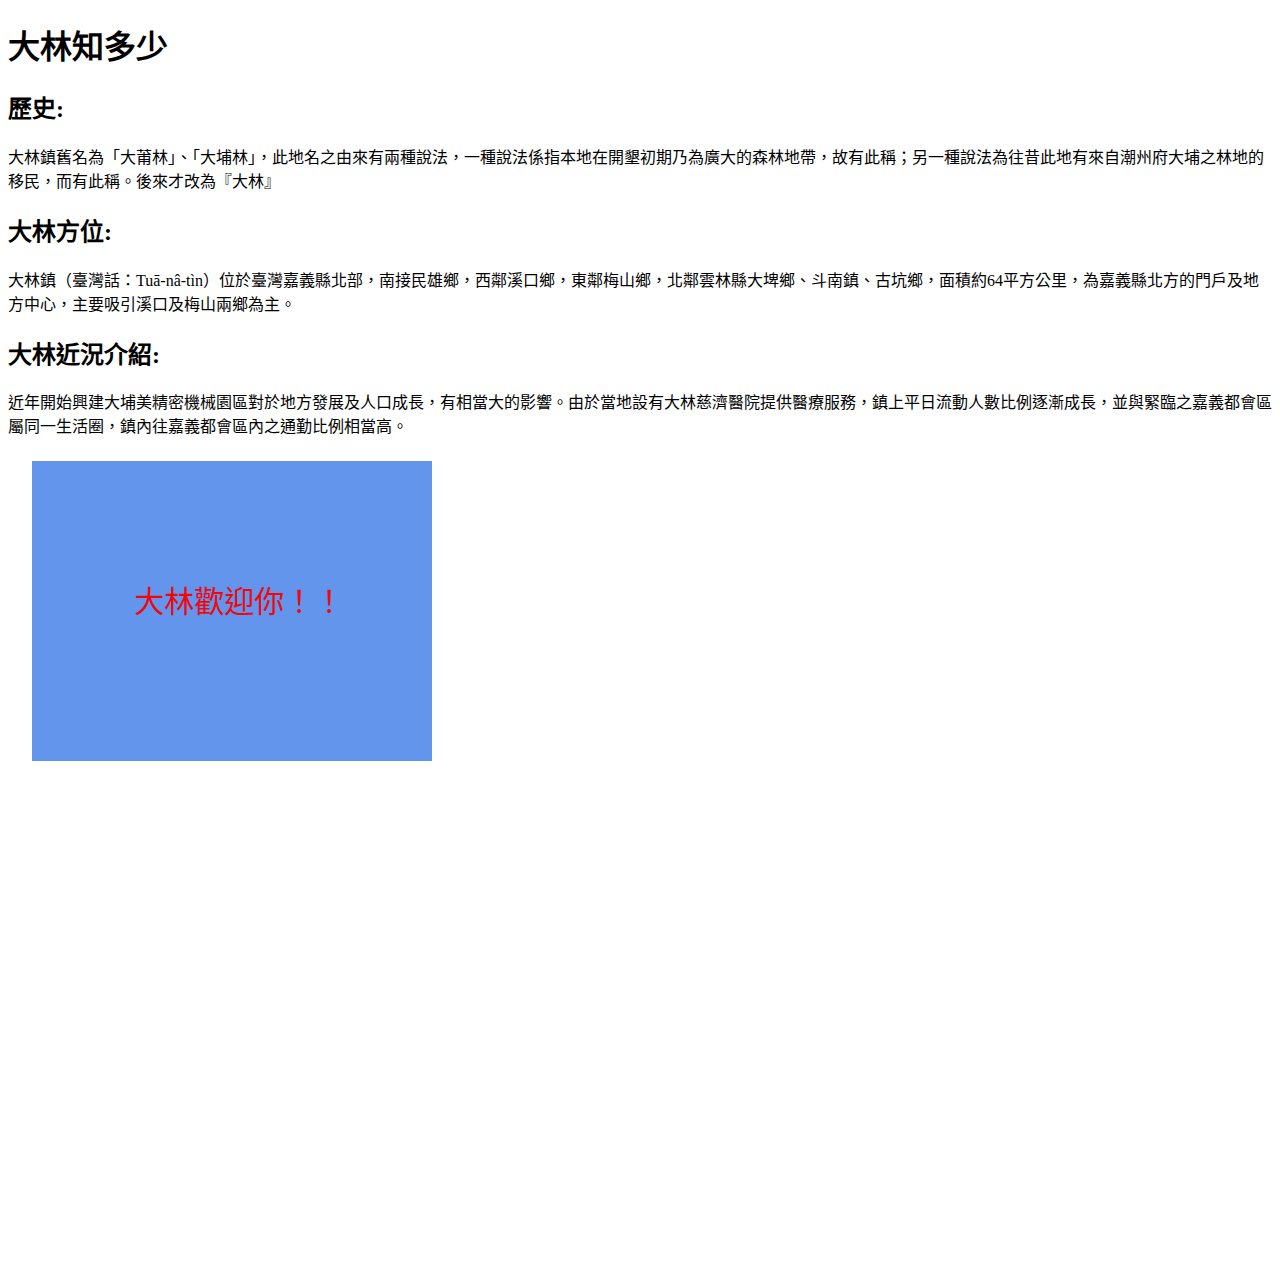
<file: 網頁專題/大林知多少.html>
<!DOCTYPE html>
<html lang="zh-TW">
    <head>
        <title>大林知多少</title>
    </head>
    <style>
        
        h3 {
            font-size: 1.875rem;
            font-weight: 300;
            line-height: 2.4rem;
            text-transform: uppercase;
            word-spacing: -.15rem;
        }

        h3{
            color: rgb(248, 4, 4);
        }
        figure.effect-lily{
            opacity: 1;
            position: relative;
            max-width: 400px;
            max-height: 300px;
            margin: 1.5rem;
            background-color: cornflowerblue;
            overflow: hidden;
            
        }
        figure img{
            
            opacity: 0;
            transform: translate3d(-40px,0,0);
            transition: transform .35s, opacity .35s;
        }
        figure.effect-lily:hover img {
            opacity: 1;
            transform: translate3d(0,0,0);
        }
        figure.effect-lily figcaption {
            position: absolute;
            top: 0;
            left: 0;
            width: 100%;
            height: 100%;
            padding: 2rem;
            box-sizing: border-box;
        }

        figure.effect-lily .content {
            width: 100%;
            height: 50%;
            position: absolute;
            left: 0;
            bottom: 0;
            padding: 2rem;
            box-sizing: border-box;
        }
        figure.effect-lily .content h3{
            opacity: 1;
           transform: translate3d(70px,-90px,0);
            transition: transform .35s;
        }
        figure.effect-lily:hover .content h3{
            opacity:0;
           transform: translate3d(0,0,0);
        }
    </style>
    <body>
        <h1><b>大林知多少</b></h1>
        <h2><b>歷史:</b></h2>  
        <p>大林鎮舊名為「大莆林」、「大埔林」，此地名之由來有兩種說法，一種說法係指本地在開墾初期乃為廣大的森林地帶，故有此稱；另一種說法為往昔此地有來自潮州府大埔之林地的移民，而有此稱。後來才改為『大林』</p>
        <h2><b>大林方位:</b></h2>
            <p>
                大林鎮（臺灣話：Tuā-nâ-tìn）位於臺灣嘉義縣北部，南接民雄鄉，西鄰溪口鄉，東鄰梅山鄉，北鄰雲林縣大埤鄉、斗南鎮、古坑鄉，面積約64平方公里，為嘉義縣北方的門戶及地方中心，主要吸引溪口及梅山兩鄉為主。
            </p>
        <h2><b>大林近況介紹:</b></h2>
            <p>近年開始興建大埔美精密機械園區對於地方發展及人口成長，有相當大的影響。由於當地設有大林慈濟醫院提供醫療服務，鎮上平日流動人數比例逐漸成長，並與緊臨之嘉義都會區屬同一生活圈，鎮內往嘉義都會區內之通勤比例相當高。</p>
            <figure class="effect-lily">
                <img src="大林地標.jpg">
                <figcaption>
                    <div class="content">
                        <h3><b>大林歡迎你！！</b></h3>
                        
                    </div>
                </figcaption>
            </figure>
            
            <br><iframe src="https://www.google.com/maps/embed?pb=!1m18!1m12!1m3!1d58496.80763841244!2d120.43732259690667!3d23.602522573458113!2m3!1f0!2f0!3f0!3m2!1i1024!2i768!4f13.1!3m3!1m2!1s0x346ebeb71e0c2309%3A0x6a89b0a93dbe2f6f!2zNjIy5ZiJ576p57ij5aSn5p6X6Y6u5aSn5p6X!5e0!3m2!1szh-TW!2stw!4v1672837064000!5m2!1szh-TW!2stw" width="600" height="450" style="border:0;" allowfullscreen="" loading="lazy" referrerpolicy="no-referrer-when-downgrade"></iframe>
            
    </body>     
</html>
</file>
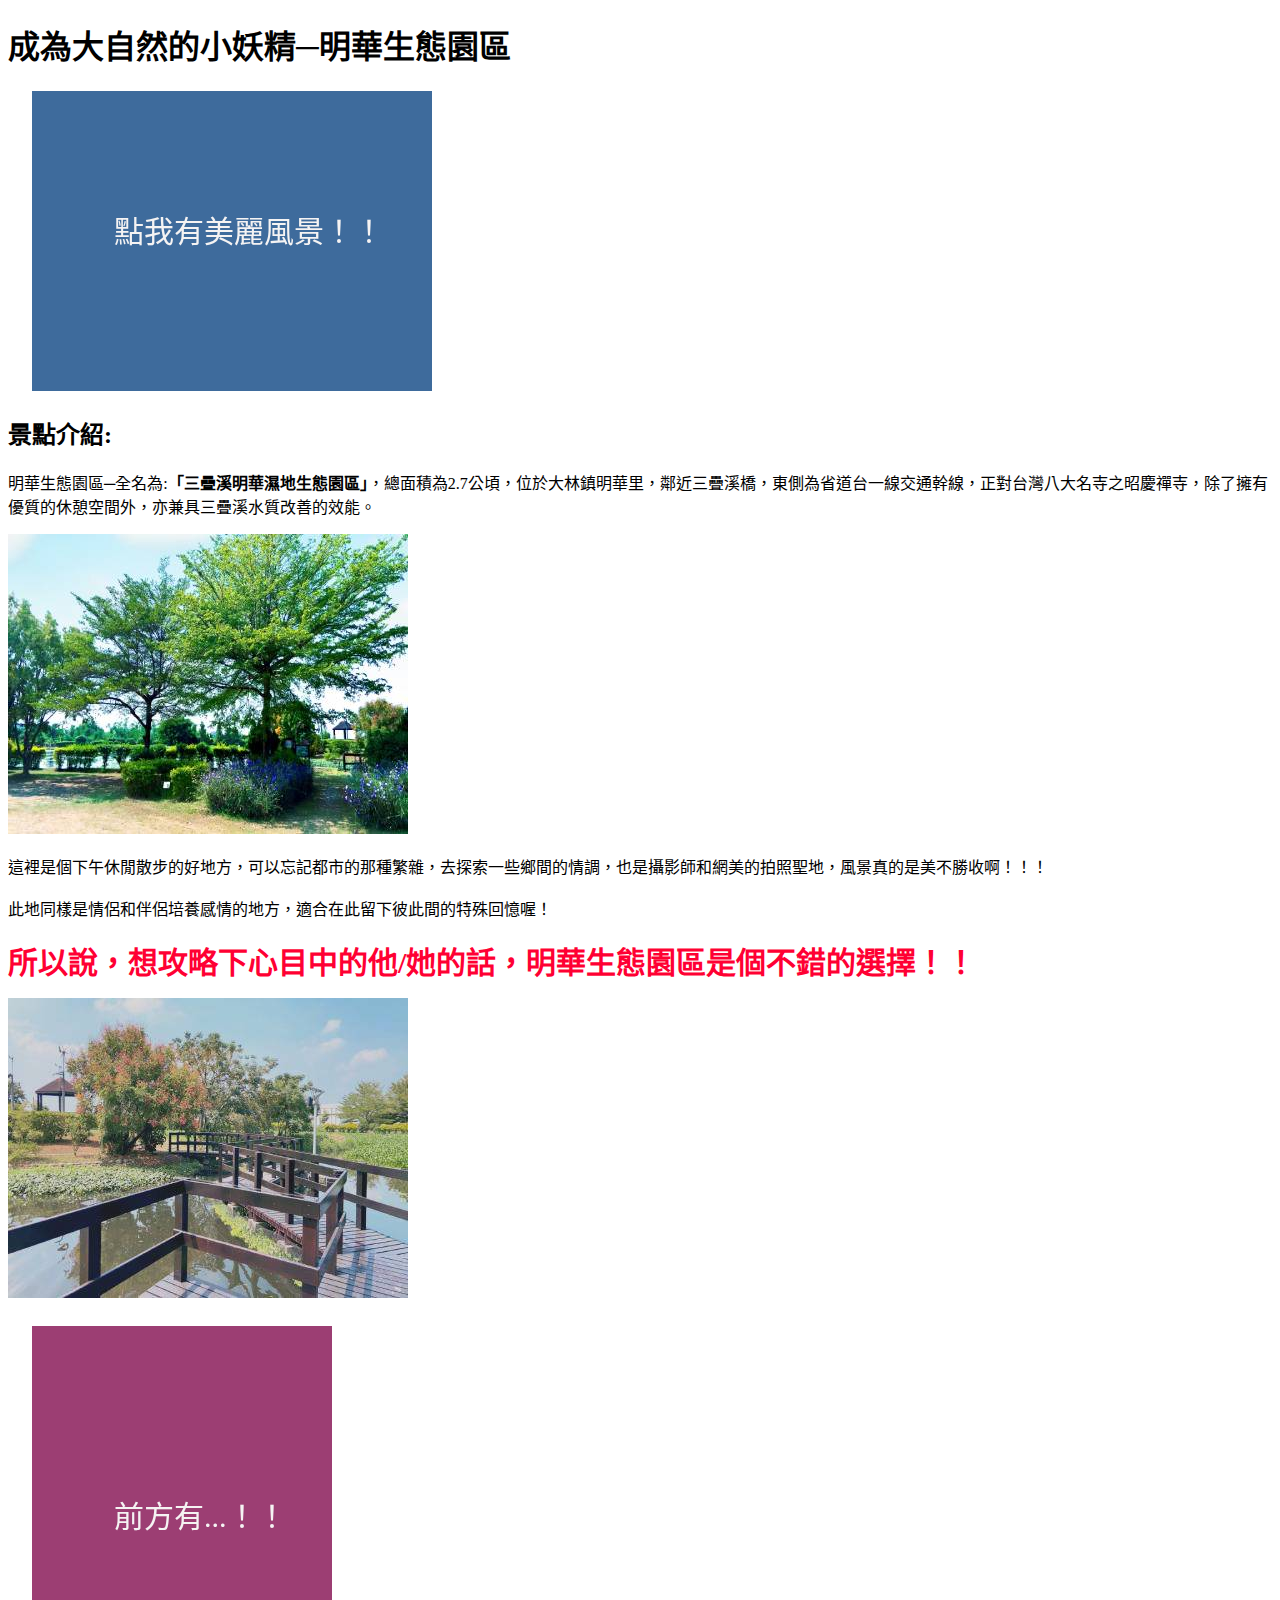
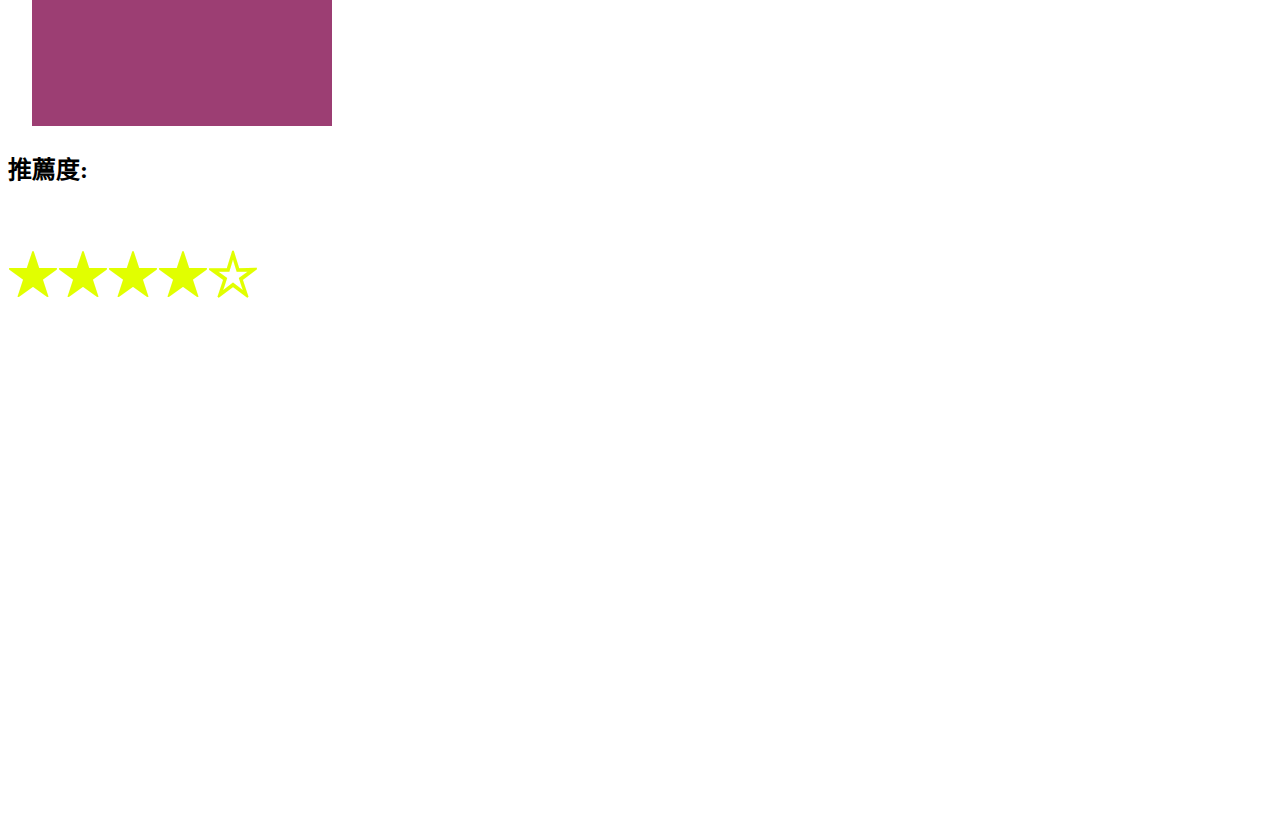
<file: 網頁專題/明華生態園區.html>
<!DOCTYPE html>
<html lang="zh-TW">
    <head>
        <title>明華生態園區</title>
    </head>
    <style>
        
        h3 {
            font-size: 1.875rem;
            font-weight: 300;
            line-height: 2.4rem;
            text-transform: uppercase;
            word-spacing: -.15rem;
        }

        h3{
            color: rgb(245, 243, 243);
        }
        figure.effect-lily{
            opacity: 1;
            position: relative;
            max-width: 400px;
            max-height: 300px;
            margin: 1.5rem;
            background-color: rgb(62, 107, 156);
            overflow: hidden;
            
        }
        figure img{
            
            opacity: 0;
            transform: translate3d(-40px,0,0);
            transition: transform .35s, opacity .35s;
        }
        figure.effect-lily:hover img {
            opacity: 1;
            transform: translate3d(0,0,0);
        }
        figure.effect-lily figcaption {
            position: absolute;
            top: 0;
            left: 0;
            width: 100%;
            height: 100%;
            padding: 2rem;
            box-sizing: border-box;
        }

        figure.effect-lily .content {
            width: 100%;
            height: 50%;
            position: absolute;
            left: 0;
            bottom: 0;
            padding: 2rem;
            box-sizing: border-box;
        }
        figure.effect-lily .content h3{
            opacity: 1;
           transform: translate3d(50px,-90px,0);
            transition: transform .35s;
        }
        figure.effect-lily:hover .content h3{
            opacity:0;
           transform: translate3d(0,0,0);
        }

        figure.effect-a{
            opacity: 1;
            position: relative;
            max-width: 300px;
            max-height: 400px;
            margin: 1.5rem;
            background-color: rgb(156, 62, 115);
            overflow: hidden;
            
        }
        figure img{
            
            opacity: 0;
            transform: translate3d(-40px,0,0);
            transition: transform .35s, opacity .35s;
        }
        figure.effect-a:hover img {
            opacity: 1;
            transform: translate3d(0,0,0);
        }
        figure.effect-a figcaption {
            position: absolute;
            top: 0;
            left: 0;
            width: 100%;
            height: 100%;
            padding: 2rem;
            box-sizing: border-box;
        }

        figure.effect-a .content {
            width: 100%;
            height: 50%;
            position: absolute;
            left: 0;
            bottom: 0;
            padding: 2rem;
            box-sizing: border-box;
        }
        figure.effect-a .content h3{
            opacity: 1;
           transform: translate3d(50px,-90px,0);
            transition: transform .35s;
        }
        figure.effect-a:hover .content h3{
            opacity:0;
           transform: translate3d(0,0,0);
        }

    </style>
    <body>
        <h1><b>成為大自然的小妖精─明華生態園區</b></h1>
            <figure class="effect-lily">
                <img src="明華風景1.jpg">
                <figcaption>
                    <div class="content">
                        <h3><b>點我有美麗風景！！</b></h3>
                        
                    </div>
                </figcaption>
            </figure>
        <h2><b>景點介紹:</b></h2>  
            <p>明華生態園區─全名為:<b>「三疊溪明華濕地生態園區」</b>，總面積為2.7公頃，位於大林鎮明華里，鄰近三疊溪橋，東側為省道台一線交通幹線，正對台灣八大名寺之昭慶禪寺，除了擁有優質的休憩空間外，亦兼具三疊溪水質改善的效能。</p>       
            <img src="明華風景2.jpg">
            <p>
                這裡是個下午休閒散步的好地方，可以忘記都市的那種繁雜，去探索一些鄉間的情調，也是攝影師和網美的拍照聖地，風景真的是美不勝收啊！！！
                <br><br>此地同樣是情侶和伴侶培養感情的地方，適合在此留下彼此間的特殊回憶喔！
                <br><br><b style="color: rgb(255, 0, 51);font-size: 30px;">所以說，想攻略下心目中的他/她的話，明華生態園區是個不錯的選擇！！</b>
            </p>
            <img src="明華風景3.jpg">
            <figure class="effect-a">
                <img src="木槿.JPG">
                <figcaption>
                    <div class="content">
                        <h3><b>前方有...！！</b></h3>
                        
                    </div>
                </figcaption>
            </figure>
        <h2><b>推薦度:</b></h2>
            <p style="font-size:50px;color: rgb(225, 255, 0);"><b>★★★★☆</b></p>

            
            <br><iframe src="https://www.google.com/maps/embed?pb=!1m18!1m12!1m3!1d3656.1649343835884!2d120.44246441497853!3d23.598417084664533!2m3!1f0!2f0!3f0!3m2!1i1024!2i768!4f13.1!3m3!1m2!1s0x346ebea376e1571f%3A0x765a66a01c513f5!2z5piO6I-v55Sf5oWL5ZyS5Y2A!5e0!3m2!1szh-TW!2stw!4v1672877527022!5m2!1szh-TW!2stw" width="600" height="450" style="border:0;" allowfullscreen="" loading="lazy" referrerpolicy="no-referrer-when-downgrade"></iframe>
    </body>     
</html>
</file>
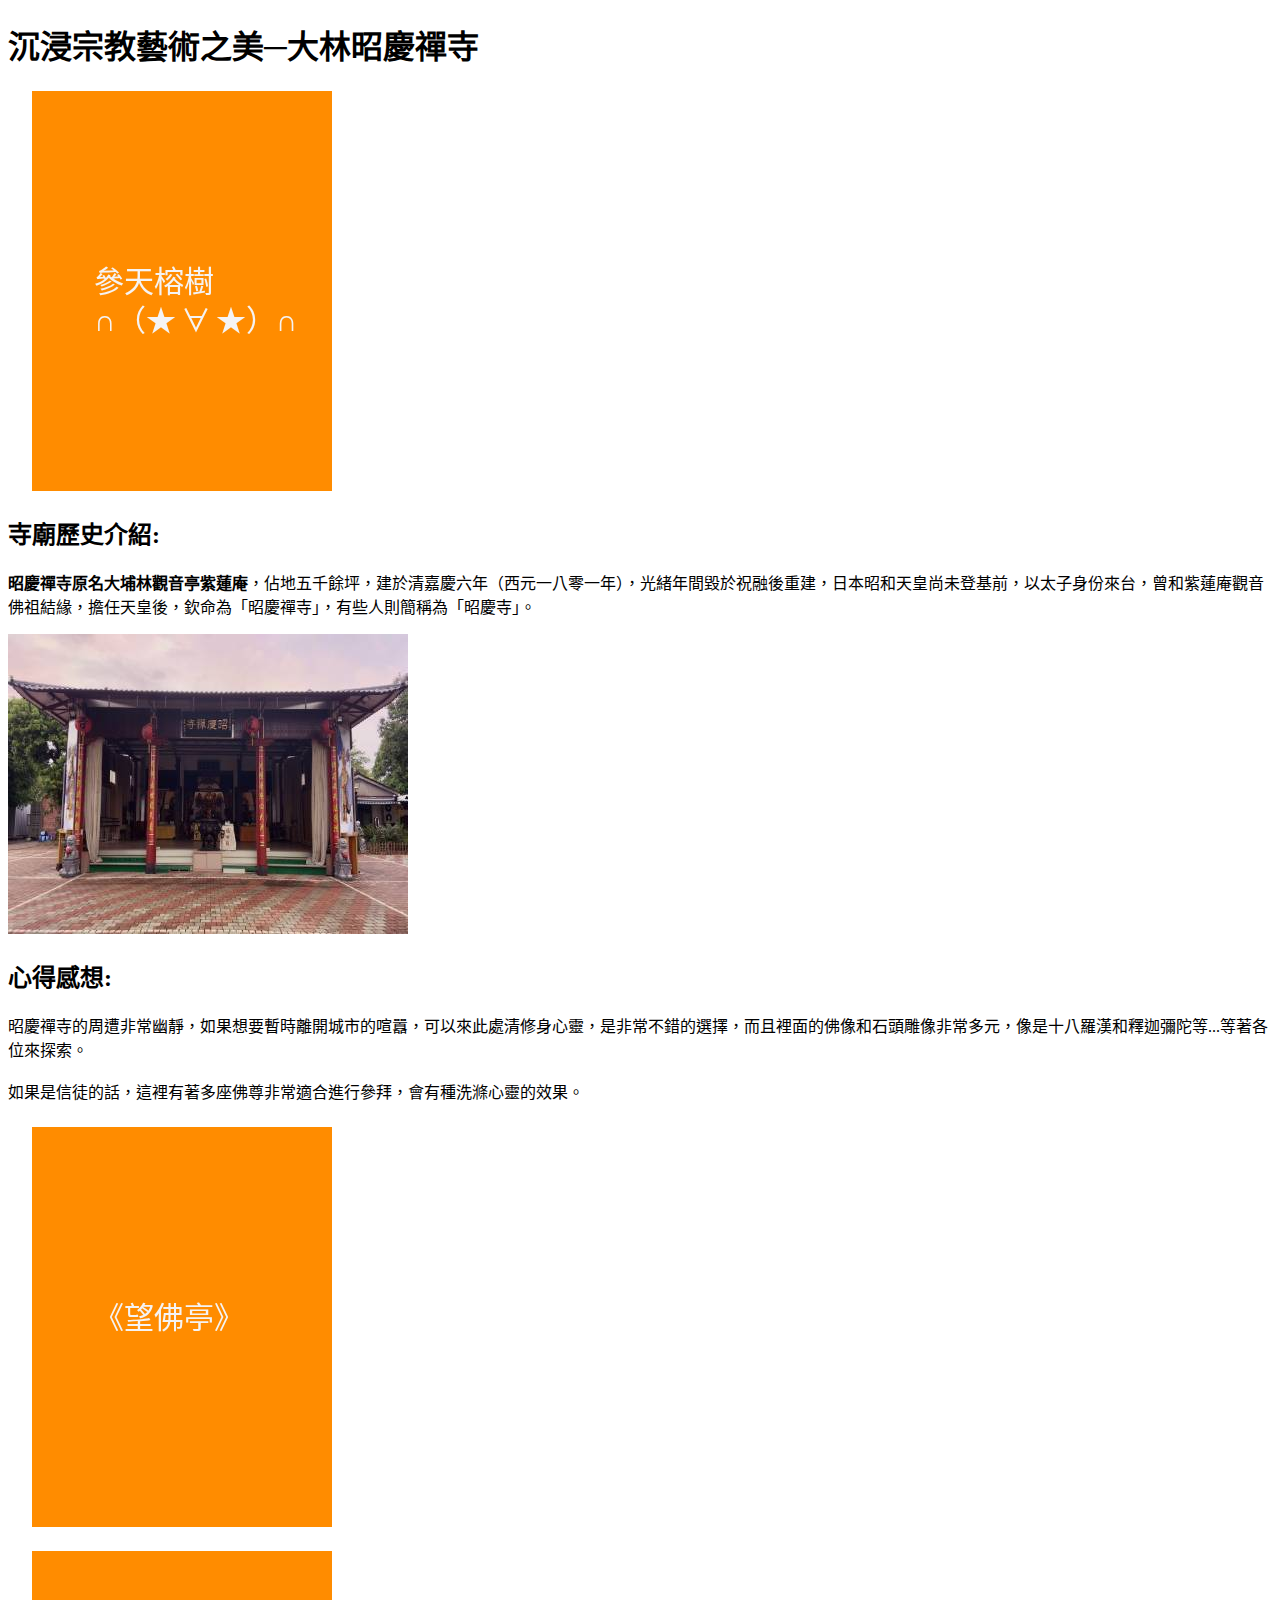
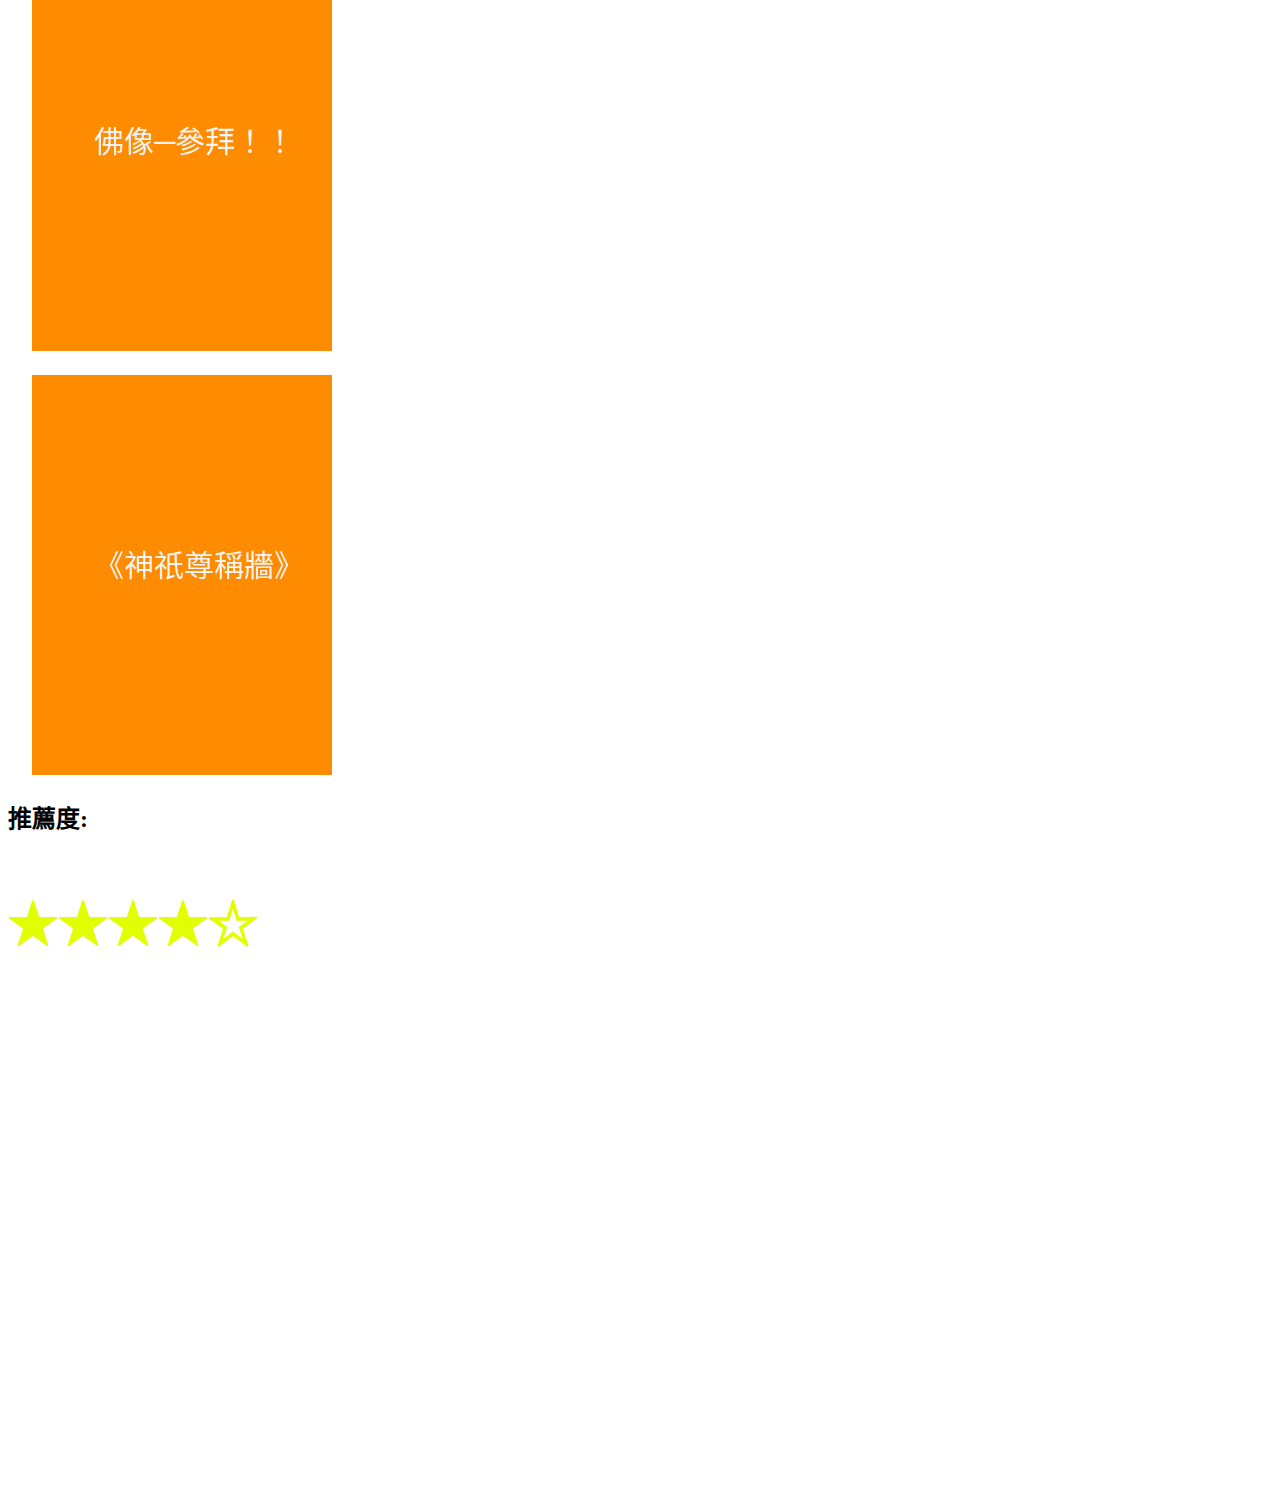
<file: 網頁專題/昭慶禪寺.html>
<!DOCTYPE html>
<html lang="zh-TW">
    <head>
        <title>昭慶禪寺</title>
    </head>
    <style>
        
        h3 {
            font-size: 1.875rem;
            font-weight: 300;
            line-height: 2.4rem;
            text-transform: uppercase;
            word-spacing: -.15rem;
        }

        h3{
            color: rgb(245, 243, 243);
        }
        figure.effect-lily{
            opacity: 1;
            position: relative;
            max-width: 400px;
            max-height: 300px;
            margin: 1.5rem;
            background-color: rgb(62, 107, 156);
            overflow: hidden;
            
        }
        figure img{
            
            opacity: 0;
            transform: translate3d(-40px,0,0);
            transition: transform .35s, opacity .35s;
        }
        figure.effect-lily:hover img {
            opacity: 1;
            transform: translate3d(0,0,0);
        }
        figure.effect-lily figcaption {
            position: absolute;
            top: 0;
            left: 0;
            width: 100%;
            height: 100%;
            padding: 2rem;
            box-sizing: border-box;
        }

        figure.effect-lily .content {
            width: 100%;
            height: 50%;
            position: absolute;
            left: 0;
            bottom: 0;
            padding: 2rem;
            box-sizing: border-box;
        }
        figure.effect-lily .content h3{
            opacity: 1;
           transform: translate3d(50px,-90px,0);
            transition: transform .35s;
        }
        figure.effect-lily:hover .content h3{
            opacity:0;
           transform: translate3d(0,0,0);
        }

        figure.effect-a{
            opacity: 1;
            position: relative;
            max-width: 300px;
            max-height: 400px;
            margin: 1.5rem;
            background-color: rgb(255, 140, 0);
            overflow: hidden;
            
        }
        figure img{
            
            opacity: 0;
            transform: translate3d(-40px,0,0);
            transition: transform .35s, opacity .35s;
        }
        figure.effect-a:hover img {
            opacity: 1;
            transform: translate3d(0,0,0);
        }
        figure.effect-a figcaption {
            position: absolute;
            top: 0;
            left: 0;
            width: 100%;
            height: 100%;
            padding: 2rem;
            box-sizing: border-box;
        }

        figure.effect-a .content {
            width: 100%;
            height: 50%;
            position: absolute;
            left: 0;
            bottom: 0;
            padding: 2rem;
            box-sizing: border-box;
        }
        figure.effect-a .content h3{
            opacity: 1;
           transform: translate3d(30px,-90px,0);
            transition: transform .35s;
        }
        figure.effect-a:hover .content h3{
            opacity:0;
           transform: translate3d(0,0,0);
        }

    </style>
    <body>
        <h1><b>沉浸宗教藝術之美─大林昭慶禪寺</b></h1>
            <figure class="effect-a">
                <img src="昭慶1.jpg">
                <figcaption>
                    <div class="content">
                        <h3><b>參天榕樹 <br>∩（★ ∀ ★）∩</b></h3>
                        
                    </div>
                </figcaption>
            </figure>
        <h2><b>寺廟歷史介紹:</b></h2>  
            <p><b>昭慶禪寺原名大埔林觀音亭紫蓮庵</b>，佔地五千餘坪，建於清嘉慶六年（西元一八零一年），光緒年間毀於祝融後重建，日本昭和天皇尚未登基前，以太子身份來台，曾和紫蓮庵觀音佛祖結緣，擔任天皇後，欽命為「昭慶禪寺」，有些人則簡稱為「昭慶寺」。</p>       
            <img src="昭慶.jpg">
        <h2><b>心得感想:</b></h2> 
            <p>
                昭慶禪寺的周遭非常幽靜，如果想要暫時離開城市的喧囂，可以來此處清修身心靈，是非常不錯的選擇，而且裡面的佛像和石頭雕像非常多元，像是十八羅漢和釋迦彌陀等...等著各位來探索。
                <br><br>如果是信徒的話，這裡有著多座佛尊非常適合進行參拜，會有種洗滌心靈的效果。
            </p>
            
           
            <figure class="effect-a"> 
                <img src="昭慶3.jpg">
                <figcaption>
                    <div class="content">
                        <h3><b>《望佛亭》</b></h3>
                        
                    </div>
                </figcaption>    
            </figure>
            <figure class="effect-a"> 
                <img src="昭慶4.jpg">
                <figcaption>
                    <div class="content">
                        <h3><b>佛像─參拜！！</b></h3>
                        
                    </div>
                </figcaption> 
            </figure>
            <figure class="effect-a">
                <img src="昭慶5.jpg">
                <figcaption>
                    <div class="content">
                        <h3 ><b>《神祇尊稱牆》</b></h3>
                        
                    </div>
                </figcaption>
            </figure>
        <h2><b>推薦度:</b></h2>
            <p style="font-size:50px;color: rgb(225, 255, 0);"><b>★★★★☆</b></p>

            
            <br><iframe src="https://www.google.com/maps/embed?pb=!1m18!1m12!1m3!1d29249.789583166366!2d120.42893014058977!3d23.596309018552486!2m3!1f0!2f0!3f0!3m2!1i1024!2i768!4f13.1!3m3!1m2!1s0x346ebea327dd871f%3A0xa1ffc3d694793b6b!2z5pit5oW256aq5a-6!5e0!3m2!1szh-TW!2stw!4v1672988674569!5m2!1szh-TW!2stw" width="600" height="450" style="border:0;" allowfullscreen="" loading="lazy" referrerpolicy="no-referrer-when-downgrade"></iframe>    </body>     
</html>
</file>
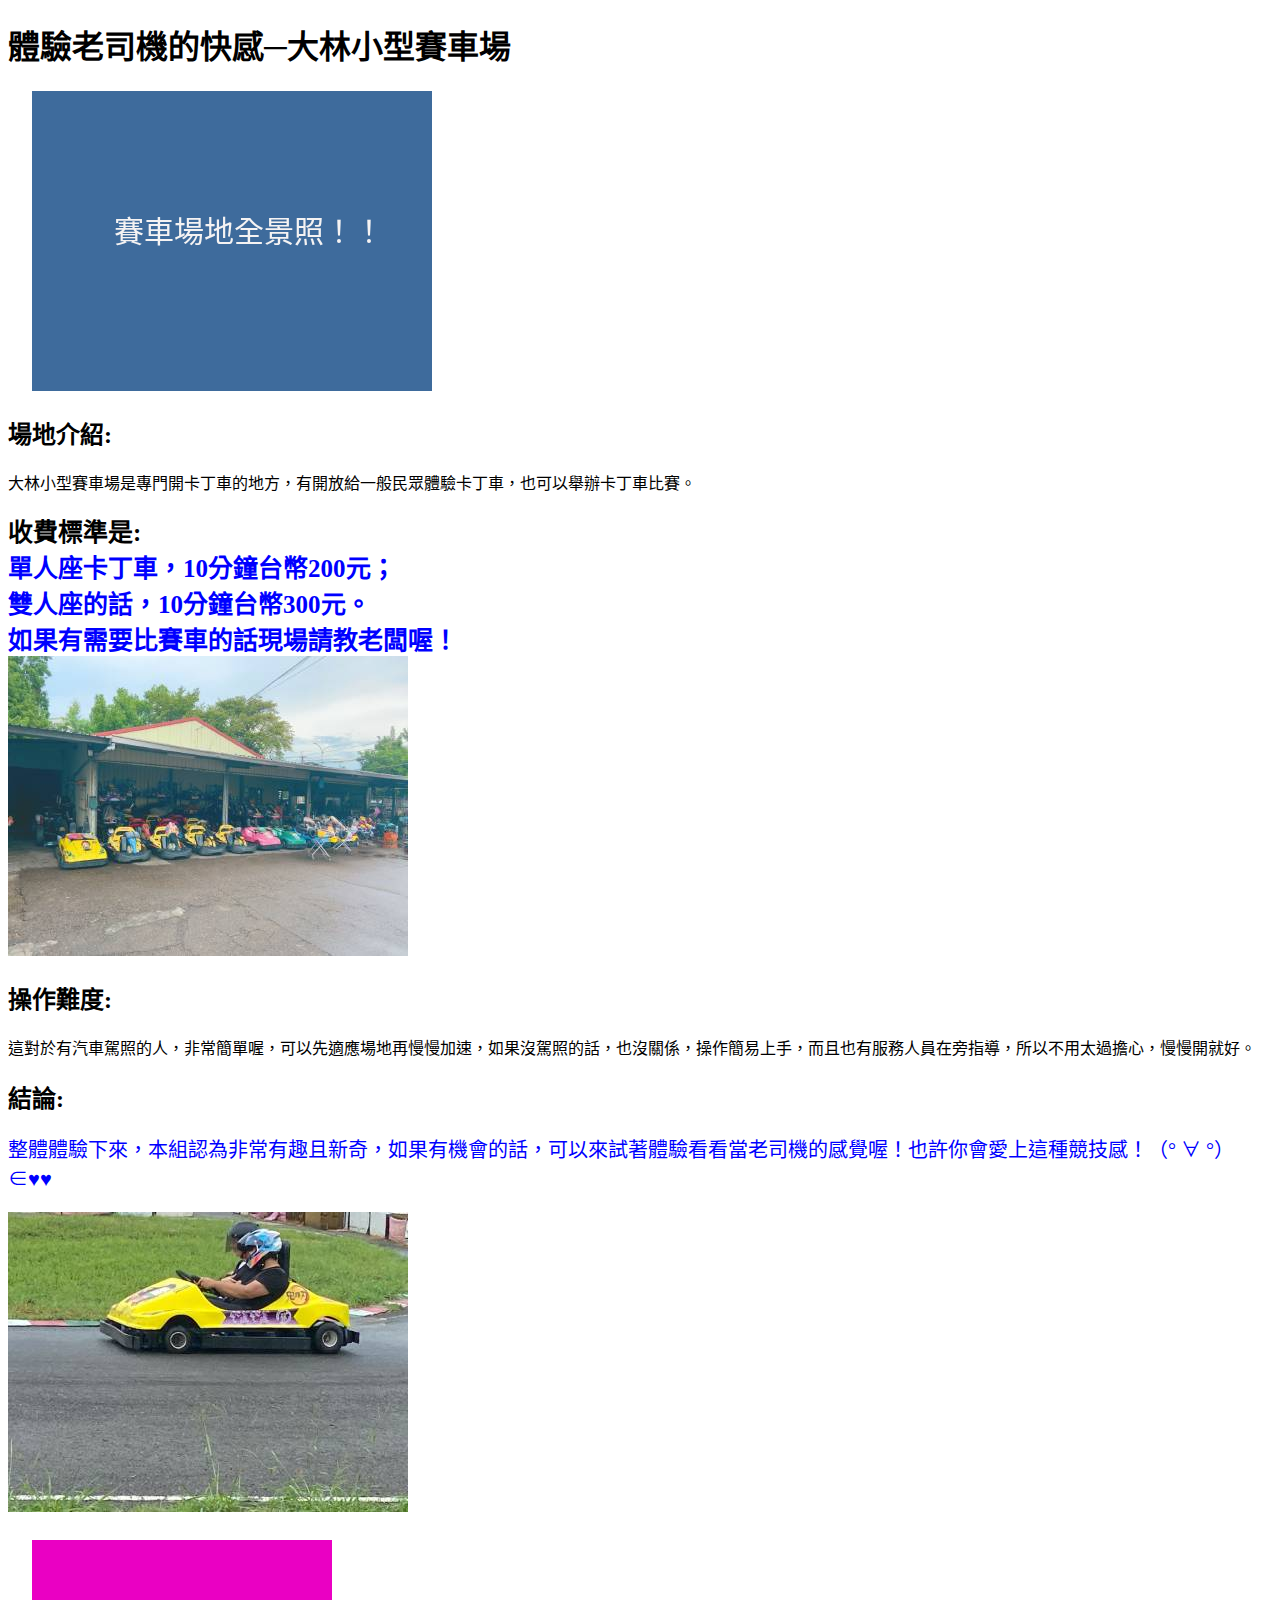
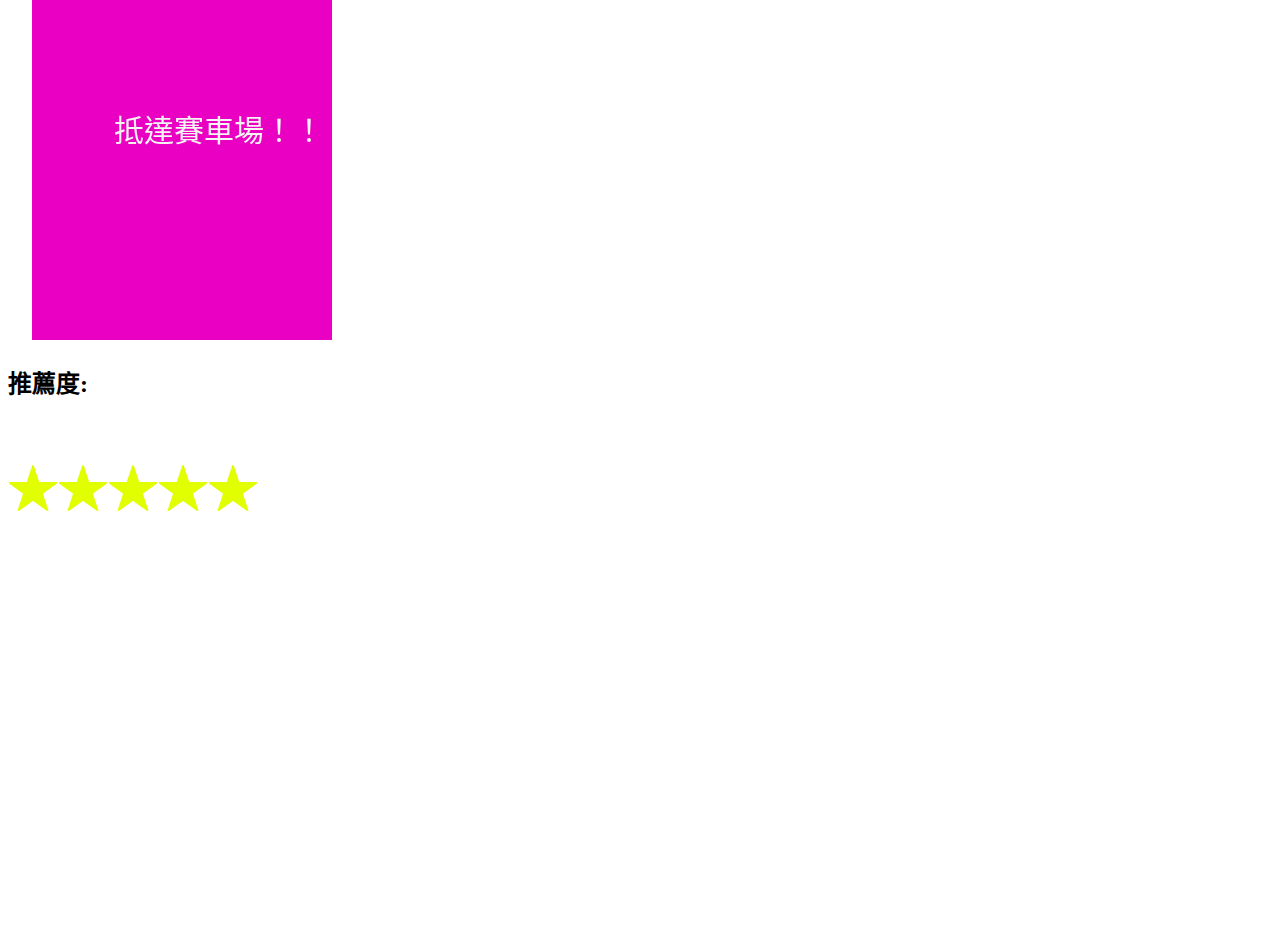
<file: 網頁專題/賽車場.html>
<!DOCTYPE html>
<html lang="zh-TW">
    <head>
        <title>大林小型賽車場</title>
    </head>
    <style>
        
        h3 {
            font-size: 1.875rem;
            font-weight: 300;
            line-height: 2.4rem;
            text-transform: uppercase;
            word-spacing: -.15rem;
        }

        h3{
            color: rgb(245, 243, 243);
        }
        figure.effect-lily{
            opacity: 1;
            position: relative;
            max-width: 400px;
            max-height: 300px;
            margin: 1.5rem;
            background-color: rgb(62, 107, 156);
            overflow: hidden;
            
        }
        figure img{
            
            opacity: 0;
            transform: translate3d(-40px,0,0);
            transition: transform .35s, opacity .35s;
        }
        figure.effect-lily:hover img {
            opacity: 1;
            transform: translate3d(0,0,0);
        }
        figure.effect-lily figcaption {
            position: absolute;
            top: 0;
            left: 0;
            width: 100%;
            height: 100%;
            padding: 2rem;
            box-sizing: border-box;
        }

        figure.effect-lily .content {
            width: 100%;
            height: 50%;
            position: absolute;
            left: 0;
            bottom: 0;
            padding: 2rem;
            box-sizing: border-box;
        }
        figure.effect-lily .content h3{
            opacity: 1;
           transform: translate3d(50px,-90px,0);
            transition: transform .35s;
        }
        figure.effect-lily:hover .content h3{
            opacity:0;
           transform: translate3d(0,0,0);
        }

        figure.effect-a{
            opacity: 1;
            position: relative;
            max-width: 300px;
            max-height: 400px;
            margin: 1.5rem;
            background-color: rgb(234, 0, 195);
            overflow: hidden;
            
        }
        figure img{
            
            opacity: 0;
            transform: translate3d(-40px,0,0);
            transition: transform .35s, opacity .35s;
        }
        figure.effect-a:hover img {
            opacity: 1;
            transform: translate3d(0,0,0);
        }
        figure.effect-a figcaption {
            position: absolute;
            top: 0;
            left: 0;
            width: 100%;
            height: 100%;
            padding: 2rem;
            box-sizing: border-box;
        }

        figure.effect-a .content {
            width: 100%;
            height: 50%;
            position: absolute;
            left: 0;
            bottom: 0;
            padding: 2rem;
            box-sizing: border-box;
        }
        figure.effect-a .content h3{
            opacity: 1;
           transform: translate3d(50px,-90px,0);
            transition: transform .35s;
        }
        figure.effect-a:hover .content h3{
            opacity:0;
           transform: translate3d(0,0,0);
        }

    </style>
    <body>
        <h1><b>體驗老司機的快感─大林小型賽車場</b></h1>
            <figure class="effect-lily">
                <img src="賽車場.JPG">
                <figcaption>
                    <div class="content">
                        <h3><b>賽車場地全景照！！</b></h3>
                        
                    </div>
                </figcaption>
            </figure>
        <h2><b>場地介紹:</b></h2>  
            <p>大林小型賽車場是專門開卡丁車的地方，有開放給一般民眾體驗卡丁車，也可以舉辦卡丁車比賽。
            <br><br><b style="font-size: 25px;">收費標準是:
            <B style="color:blue ;" >
                <br>單人座卡丁車，10分鐘台幣200元；
                <br>雙人座的話，10分鐘台幣300元。
                <br>如果有需要比賽車的話現場請教老闆喔！
            </B></b>
            <br>
            <img src="賽車場1.jpg"></p>
            </p>
            <h2><b>操作難度:</b></h2>
            <p >這對於有汽車駕照的人，非常簡單喔，可以先適應場地再慢慢加速，如果沒駕照的話，也沒關係，操作簡易上手，而且也有服務人員在旁指導，所以不用太過擔心，慢慢開就好。       
            <h2><b>結論:</b></h2>
            <p style="color: blue;font-size: 20px;">整體體驗下來，本組認為非常有趣且新奇，如果有機會的話，可以來試著體驗看看當老司機的感覺喔！也許你會愛上這種競技感！（° ∀ °）∈♥♥</p>
            <img src="賽車場3.jpg">
            <figure class="effect-a">
                <img src="賽車場2.jpg">
                <figcaption>
                    <div class="content">
                        <h3><b>抵達賽車場！！</b></h3>
                        
                    </div>
                </figcaption>
            </figure>
        <h2><b>推薦度:</b></h2>
            <p style="font-size:50px;color: rgb(225, 255, 0);"><b>★★★★★</b></p>

            
            <br><iframe src="https://www.google.com/maps/embed?pb=!1m18!1m12!1m3!1d2127.431896803317!2d120.44325139993508!3d23.595529083668627!2m3!1f0!2f0!3f0!3m2!1i1024!2i768!4f13.1!3m3!1m2!1s0x346ebea2f3c2388b%3A0xe9d51738af2bd101!2z5aSn5p6X5bCP5Z6L6LO96LuK5aC0!5e0!3m2!1szh-TW!2stw!4v1672987742678!5m2!1szh-TW!2stw" width="500" height="350" style="border:0;" allowfullscreen="" loading="lazy" referrerpolicy="no-referrer-when-downgrade"></iframe>
    </body>     
</html>
</file>
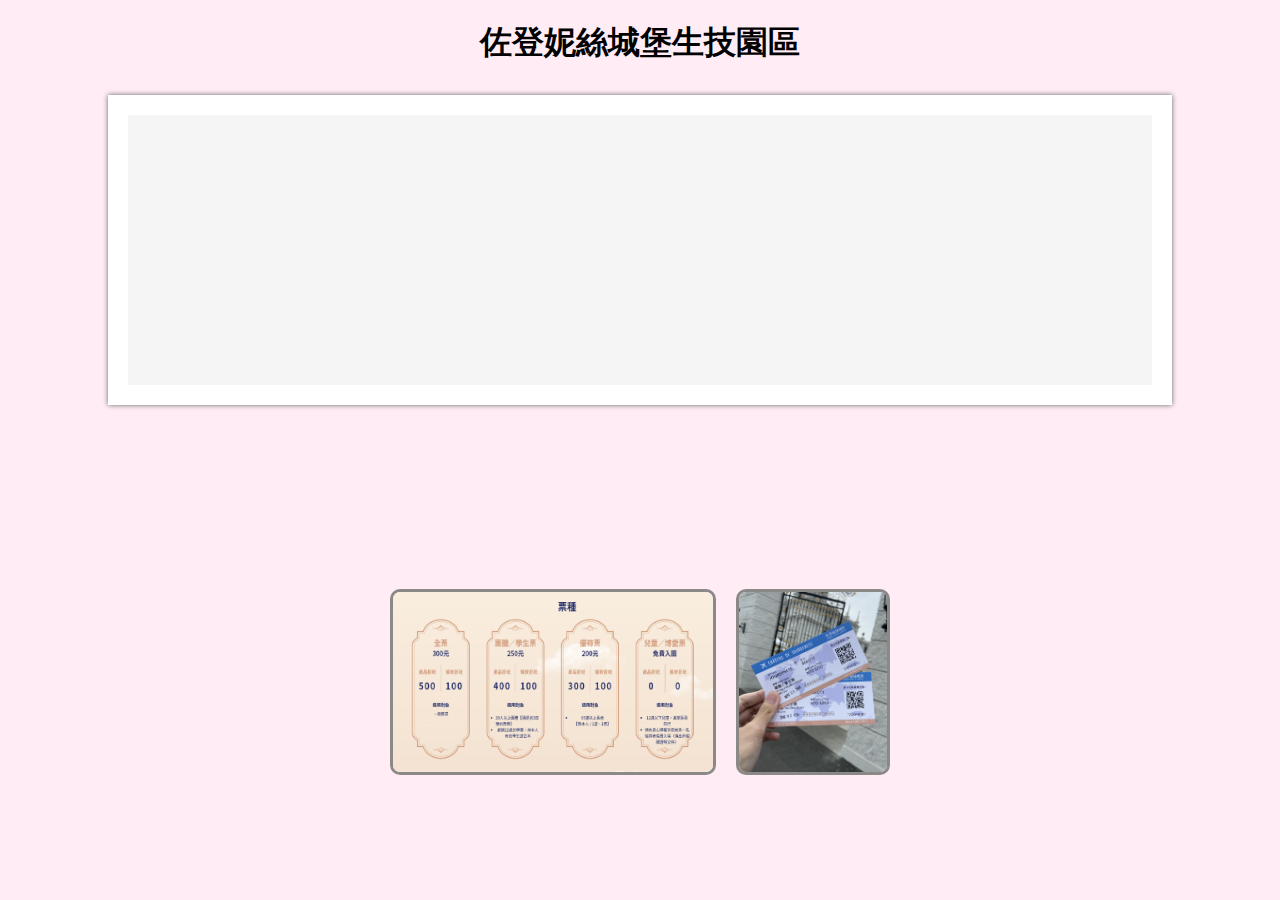
<file: 網美走透透/佐登妮絲城堡/page1.html>
<!DOCTYPE html>
<html lang="en">
<head>
    <meta charset="UTF-8">
    <meta http-equiv="X-UA-Compatible" content="IE=edge">
    <meta name="viewport" content="width=device-width, initial-scale=1.0">
    <title>Document</title>
    <style>
        body{
            background-color: #FFECF5;
			margin: 0;
        }
        .top h1 {
            display: flex;
            justify-content: center;
        }
        .slider_container {
            margin: 30px auto;
            width: 80vw;
            height: 30vh;
            position: relative;
            border: 20px solid;    
            border-color: #fff;
            background-color: #f5f5f5;
            box-shadow: #666 0 0 5px;
        }
        .slider_container img{
            width: 80vw;
            height: 30vh;
        }
        .slider_container span{
            font-size: 12px;
        }
        .slider_container div {
            position: absolute;
            top: 0;
            left: 0;
            opacity: 0;
            filter: alpha(opacity=0);
        }
        .slider_container div {
            -webkit-animation: round 25s linear infinite;
                    animation: round 25s linear infinite;
        }
        .slider_container div p{
            position: relative;
            top: 10px;
			font-size: 20px;
        }
        @-webkit-keyframes round {
            4% {
                opacity: 1;
                filter: alpha(opacity=100);
                /* 0 - 1秒 淡入*/
            }
            20% {
                opacity: 1;
                filter: alpha(opacity=100);
                /* 1- 5秒靜止*/
            }
            24% {
                opacity: 0;
                filter: alpha(opacity=0);
                /* 5-6秒淡出*/
            }
        }
        @keyframes round {
            4% {
                opacity: 1;
                filter: alpha(opacity=100);
                /* 0 - 1秒 淡入*/
            }
            20% {
                opacity: 1;
                filter: alpha(opacity=100);
                /* 1- 5秒靜止*/
            }
            24% {
                opacity: 0;
                filter: alpha(opacity=0);
                /* 5-6秒淡出*/
            }
        }
        .slider_container div:nth-child(5) {
            -webkit-animation-delay: 0s;
                    animation-delay: 0s;
        }

        .slider_container div:nth-child(4) {
            -webkit-animation-delay: 5s;
                    animation-delay: 5s;
        }

        .slider_container div:nth-child(3) {
            -webkit-animation-delay: 10s;
                    animation-delay: 10s;
        }

        .slider_container div:nth-child(2) {
            -webkit-animation-delay: 15s;
                    animation-delay: 15s;
        }

        .slider_container div:nth-child(1) {
            -webkit-animation-delay: 20s;
                    animation-delay: 20s;
        }
        .wordcontent{
            display: flex;
            width: auto;
            height: 90px;
            margin: auto;
            justify-content: center;
        }
        .ticket{
            display: flex;
            width: auto;
            height: 20vh;
            margin-top:6vh;
            justify-content: center;
        }
        .ticket img{
            height: 20vh;
            border-radius: 10px;
            border: 3px solid rgb(139, 136, 136);
            margin: 10px;
        }
    </style>
</head>
<body>
    <div class="top">
        <h1>佐登妮絲城堡生技園區</h1>
    </div>
    <div class="slider_container">
        <div>
            <img src="house.jpg" alt="" />
            <span class="info">城堡</span>
            <p>提到城堡，臺灣人的印象應該都是在電影或是雜誌中那些外觀漂亮，奢華中又富含歷史氣息
                的歐洲建築，這些如迪士尼電影畫面中的景色現在也可以在大林看到啦!</p>
        </div>
        <div>
            <img src="garden.jpg" alt="" />
            <span class="info">歐洲花園</span>
            <p>剛進入園區就可以馬上看到你是城堡外超級大的歐洲花園，街道上還有復古風的路燈以及長椅做點綴
                ，馬上就可以感受到身在國外的感覺，花朵以及景色也非常適合拿來拍照哦!</p>
        </div>
        <div>
            <img src="fountain.jpg" alt="" />
            <span class="info">琦琦公主噴泉</span>
            <p>在庭院的正中央就是園區內最有名的琦琦公主噴泉，跟附近庭院的景色搭配真的有種浪漫的感覺呢!
                順道說一下，噴水池裡面的每位雕像都長的不一樣，古銅色的材質也顯得非常有質感。
                </p>
        </div>
        <div>
            <img src="house1.jpg" alt="" />
            <span class="info">佐登妮絲城堡</span>
            <p>逛完歐式庭院之後，旁邊映入眼簾的就是佐登妮絲城堡了。
                佐登妮絲城堡是以文藝復興時期的巴洛克風格設計的，裡面除了皇宮般的裝潢外也有許多藝術展覽以及佐登妮絲自己的美容產品可以逛。
                </p>
        </div>
        <div>
            <img src="car.jpg" alt="" />
            <span class="info">勞斯萊斯</span>
            <p>皇宮的一樓更是直接停放了一輛復古風的勞斯萊斯，聽說跟英國女皇伊莉莎白二世的禮賓車是同一款的
                ，為皇宮般的裝潢又增添了一點風采。</p>
        </div>
        
    </div>
    <div class="wordcontent">

    </div>
    <div class="ticket">
        <img src="price.jpg" alt="">
        <img src="ticket.jpg" alt="">
    </div>
</body>
</html>
</file>
